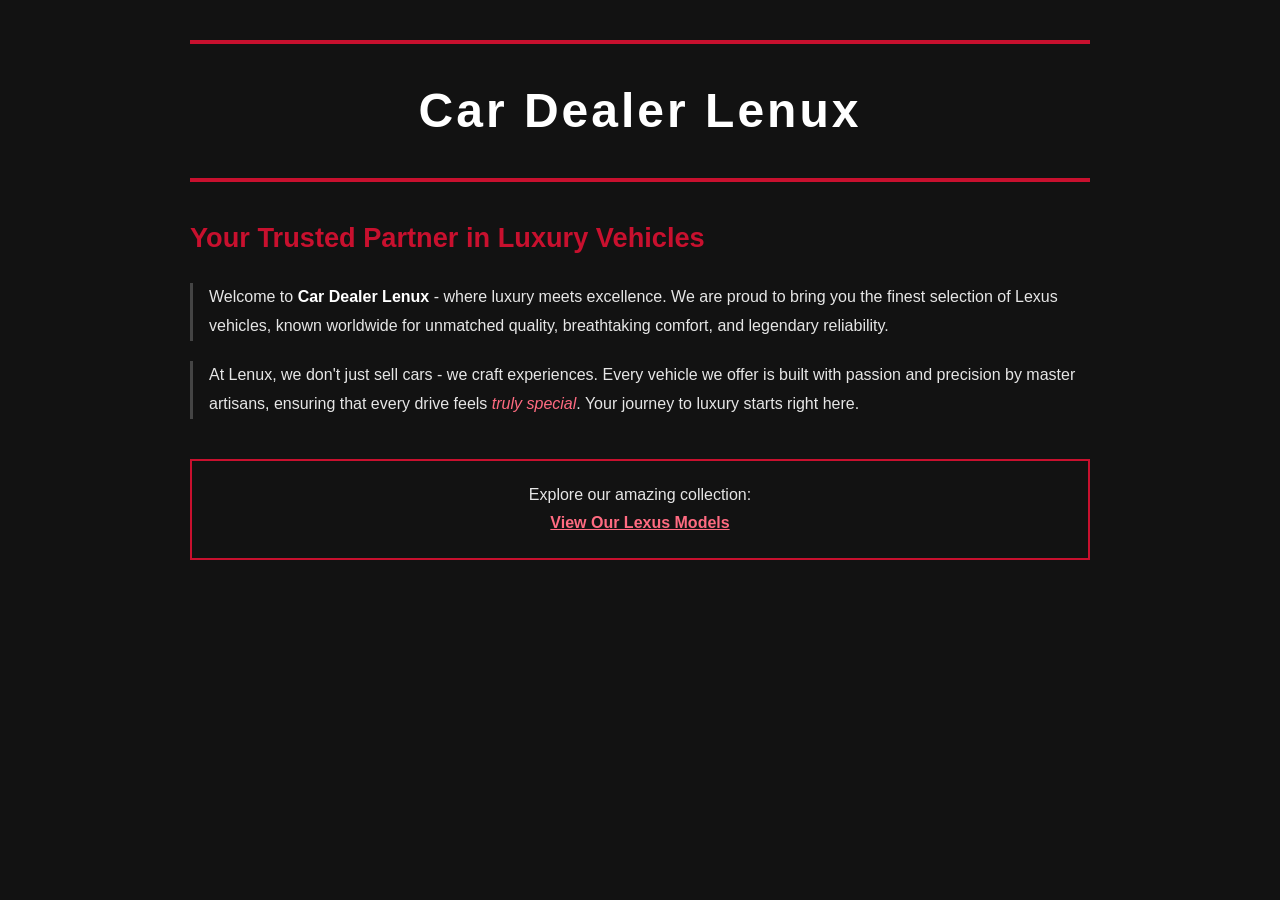
<file: index.html>
<!DOCTYPE html>
<html lang="en">
<head>
    <meta charset="UTF-8">
    <meta name="viewport" content="width=device-width, initial-scale=1.0">
    <title>Car Dealer Lenux</title>
    <link rel="stylesheet" href="style.css">
</head>
<body>
    <h1>Car Dealer Lenux</h1>

    <h2>Your Trusted Partner in Luxury Vehicles</h2>

    <p>
        Welcome to <strong>Car Dealer Lenux</strong> - where luxury meets excellence. We are proud to bring you the finest selection of Lexus vehicles, known worldwide for unmatched quality, breathtaking comfort, and legendary reliability.
    </p>

    <p>
        At Lenux, we don't just sell cars - we craft experiences. Every vehicle we offer is built with passion and precision by master artisans, ensuring that every drive feels <em>truly special</em>. Your journey to luxury starts right here.
    </p>

    <p class="nav-box">
        Explore our amazing collection:
        <br>
        <a href="models.html"> View Our Lexus Models</a>
    </p>

</body>
</html>
</file>
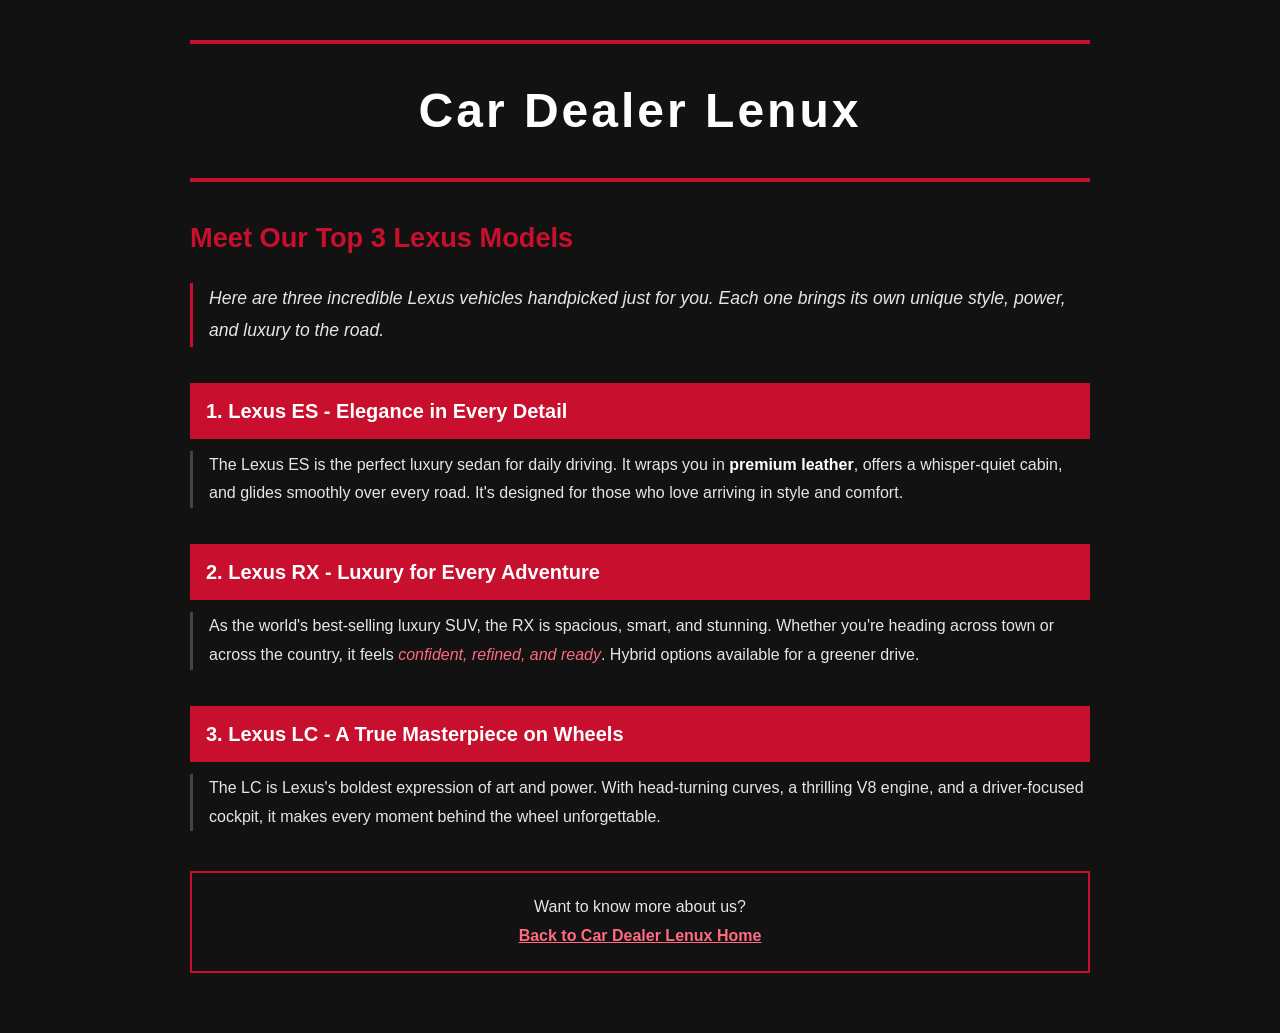
<file: models.html>
<!DOCTYPE html>
<html lang="en">
<head>
    <meta charset="UTF-8">
    <meta name="viewport" content="width=device-width, initial-scale=1.0">
    <title>Car Dealer Lenux - Our Featured Models</title>
    
    <link rel="stylesheet" href="style.css">
</head>
<body>

    <!-- Page main title -->
    <h1>Car Dealer Lenux</h1>

    <h2>Meet Our Top 3 Lexus Models</h2>

    <p id="intro">
        Here are three incredible Lexus vehicles handpicked just for you. Each one brings its own unique style, power, and luxury to the road.
    </p>

    <h3>1. Lexus ES - Elegance in Every Detail</h3>
    <p>
        The Lexus ES is the perfect luxury sedan for daily driving. It wraps you in <strong>premium leather</strong>, offers a whisper-quiet cabin, and glides smoothly over every road. It's designed for those who love arriving in style and comfort.
    </p>

    <h3>2. Lexus RX - Luxury for Every Adventure</h3>
    <p>
        As the world's best-selling luxury SUV, the RX is spacious, smart, and stunning. Whether you're heading across town or across the country, it feels <em>confident, refined, and ready</em>. Hybrid options available for a greener drive.
    </p>

    <h3>3. Lexus LC - A True Masterpiece on Wheels</h3>
    <p>
        The LC is Lexus's boldest expression of art and power. With head-turning curves, a thrilling V8 engine, and a driver-focused cockpit, it makes every moment behind the wheel unforgettable.
    </p>

    <p class="nav-box">
        Want to know more about us?
        <br>
        <a href="index.html"> Back to Car Dealer Lenux Home</a>
    </p>

</body>
</html>
</file>
<file: style.css>
body {
    font-family: Verdana, Geneva, sans-serif;
    font-size: 1rem;
    line-height: 1.8;
    color: #e6e6e6;
    background-color: #121212;
    max-width: 900px;
    margin: 0 auto;
    padding: 40px 32px;
}

h1 {
    font-family: Impact, "Arial Black", sans-serif;
    font-size: 3rem;
    text-align: center;
    letter-spacing: 3px;
    color: #ffffff;
    margin: 0 0 32px 0;
    padding: 24px 0;
    border-top: 4px solid #c8102e;
    border-bottom: 4px solid #c8102e;
}

h2 {
    font-family: Verdana, Geneva, sans-serif;
    font-size: 1.7rem;
    color: #c8102e;
    margin: 0 0 20px 0;
    padding: 0;
}

h3 {
    font-family: Verdana, Geneva, sans-serif;
    font-size: 1.25rem;
    color: #ffffff;
    background-color: #c8102e;
    margin: 36px 0 12px 0;
    padding: 10px 16px;
}

p {
    font-size: 1rem;
    color: #e6e6e6;
    margin: 0 0 20px 0;
    padding: 0 0 0 16px;
    border-left: 3px solid #444444;
}

strong {
    color: #ffffff;
}

em {
    color: #ff6b81;
}

a {
    color: #ff6b81;
    font-weight: bold;
    text-decoration: underline;
}

a:hover {
    color: #ffffff;
}

.nav-box {
    text-align: center;
    margin-top: 40px;
    padding: 20px;
    border: 2px solid #c8102e;
}

#intro {
    font-size: 1.1rem;
    font-style: italic;
    border-left: 3px solid #c8102e;
}
</file>
